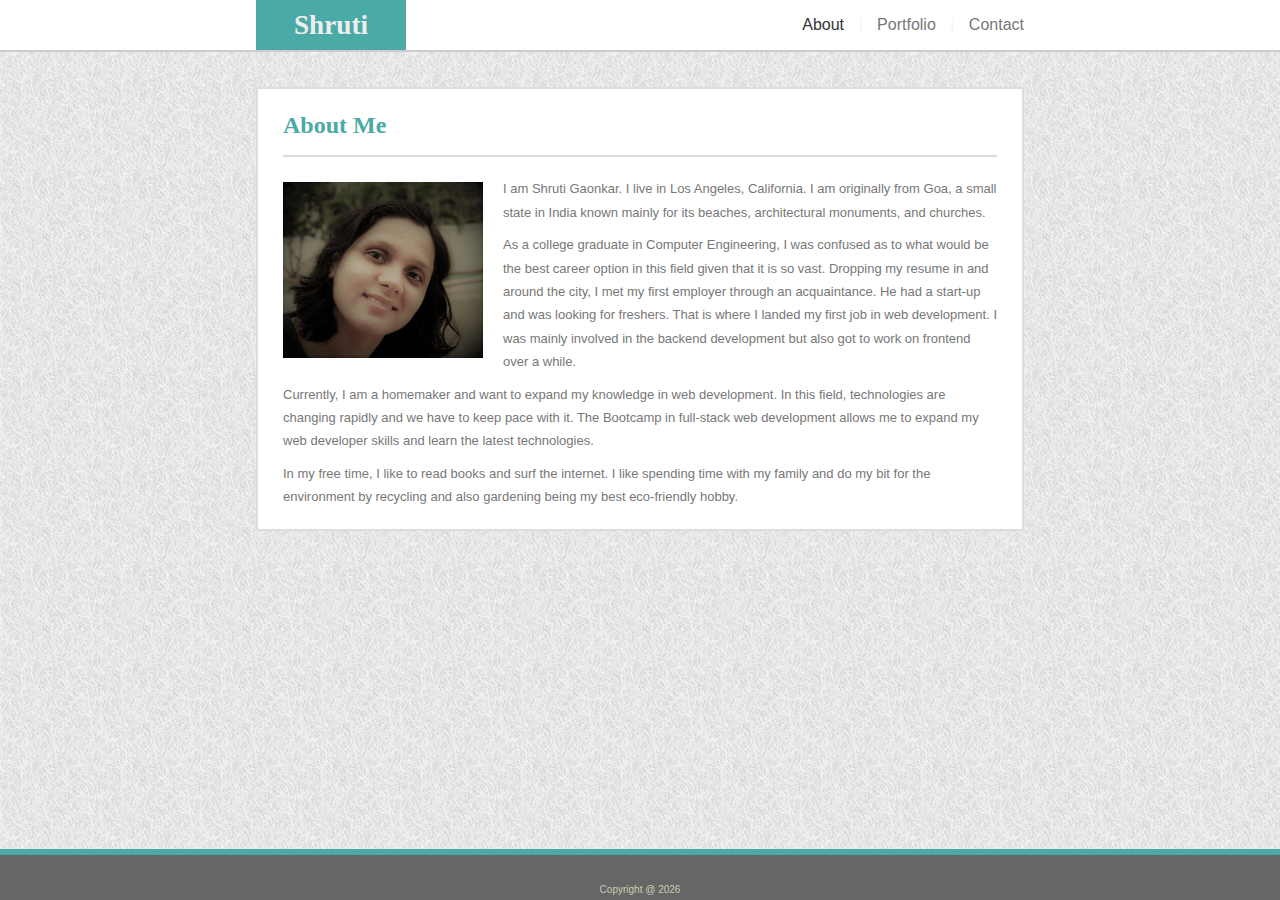
<file: index.html>
<!DOCTYPE html>
<html lang="en">
<head>
    <meta charset="UTF-8">
    <meta name="viewport" content="width=device-width, initial-scale=1.0">
    <meta http-equiv="X-UA-Compatible" content="ie=edge">
    <title>About Me</title>
    <link rel="stylesheet" type="text/css" href="assets/css/reset.css">
    <link rel="stylesheet" type="text/css" href="assets/css/style.css">
</head>
<body>
    <header>
            <div class="container">
                <div class="left headerDiv"><h1>Shruti</h1></div>
                <div class="right">
                    <nav>
                            <a href="index.html" class="selected">About</a> <span class="nav-separator">|</span>
                            <a href="portfolio.html">Portfolio</a> <span class="nav-separator">|</span>
                            <a href="contact.html">Contact</a> 
                    </nav>
                </div>
            </div>
            <div class="clearfix"></div>
    </header>
    
    <main>
        <div class="container">
            <section>
                <h2>About Me</h2>
                <hr />
                <div class="details">
                    <img id="profile-image" src="assets/images/profile.jpg" alt="Shruti" />
                    <p>I am Shruti Gaonkar. I live in Los Angeles, California.
                        I am originally from Goa, a small state in India
                        known mainly for its beaches, architectural monuments, and churches.</p>

                    <p>As a college graduate in Computer Engineering, I was confused 
                        as to what would be the best career option in this field given that it is so vast. 
                        Dropping my resume in and around the city, I met my first employer through an acquaintance. 
                        He had a start-up and was looking for freshers. That is where I landed my first job in 
                        web development. I was mainly involved in the backend development but also got to work on 
                        frontend over a while.</p>
                
                    <p>Currently, I am a homemaker and want to expand my knowledge in web development.
                        In this field, technologies are changing rapidly and we have to keep pace with it.
                        The Bootcamp in full-stack web development allows me to expand my web developer skills
                        and learn the latest technologies.</p>

                    <p>In my free time, I like to read books and surf the internet. I like 
                            spending time with my family and do my bit for the environment by recycling and
                            also gardening being my best eco-friendly hobby.</p>   
                </div>       
            </section>
        </div> 
    </main>
    
    <footer class="footer">Copyright @
            <script>
                document.write(new Date().getFullYear());
            </script>
    </footer>
</body>
</html>
</file>
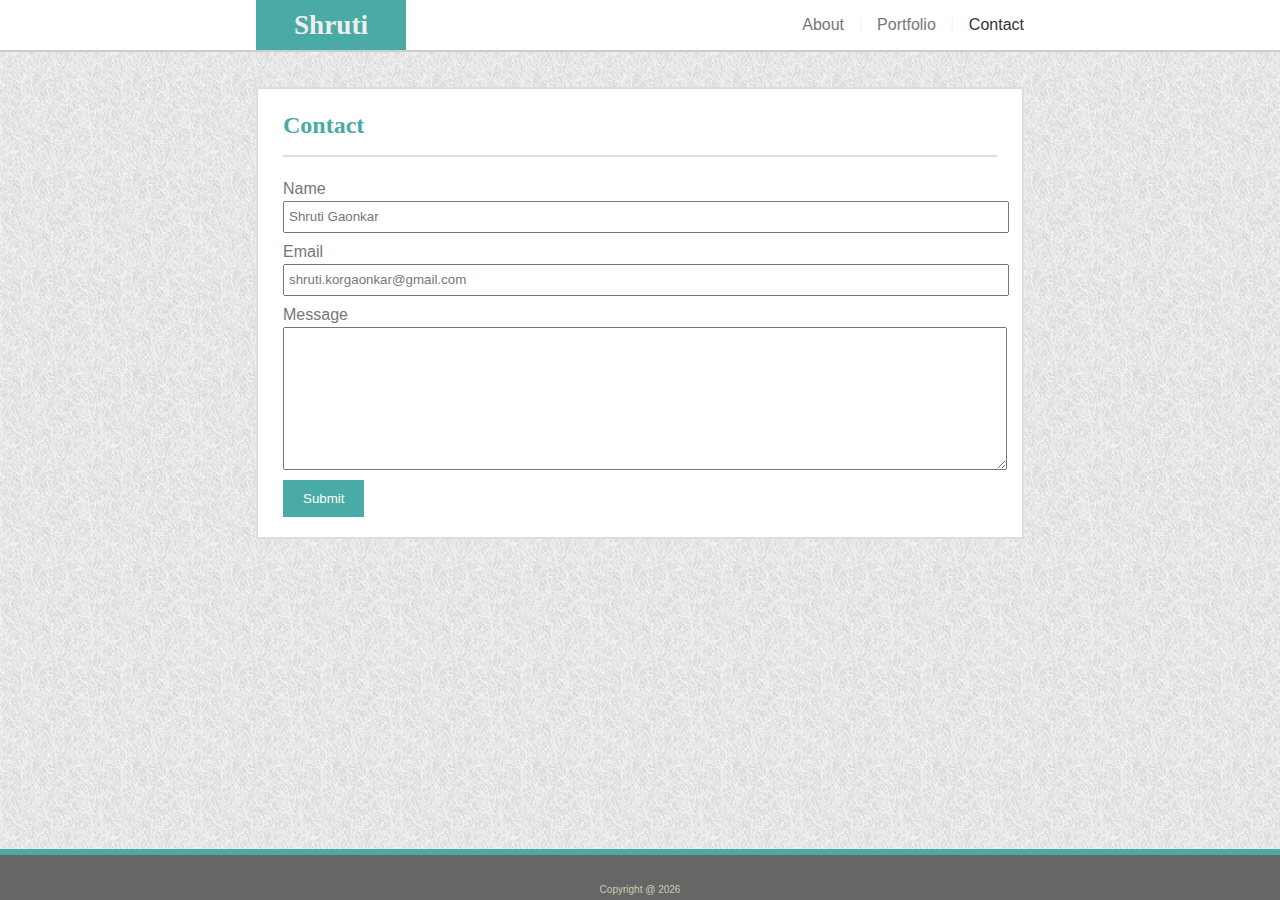
<file: contact.html>
<!DOCTYPE html>
<html lang="en">
<head>
    <meta charset="UTF-8">
    <meta name="viewport" content="width=device-width, initial-scale=1.0">
    <meta http-equiv="X-UA-Compatible" content="ie=edge">
    <title>About Me</title>
    <link rel="stylesheet" type="text/css" href="assets/css/reset.css">
    <link rel="stylesheet" type="text/css" href="assets/css/style.css">
</head>
<body>
    <header>
            <div class="container">
                <div class="left headerDiv"><h1>Shruti</h1></div>
                <div class="right">
                    <nav>
                            <a href="index.html">About</a> <span class="nav-separator">|</span>
                            <a href="portfolio.html">Portfolio</a> <span class="nav-separator">|</span>
                            <a href="contact.html" class="selected">Contact</a> 
                    </nav>
                </div>
            </div>
            <div class="clearfix"></div>
    </header>
    
    <main>
        <div class="container">
            <section>
                <h2>Contact</h2>
                <hr />
                <div class="details">
                    <form>
                        <label>Name</label>
                        <input type="text" name="txtname" value="Shruti Gaonkar" class="input-text">
                        <label>Email</label>
                        <input type="text" name="txtemail" value="shruti.korgaonkar@gmail.com" class="input-text">
                        <label>Message</label>
                        <textarea name="txtmessage"></textarea>
                        <button type="button">Submit</button>
                    </form>    
                </div>       
            </section>
        </div> 
    </main>


    <footer class="footer">Copyright @
            <script>
                document.write(new Date().getFullYear());
            </script>
    </footer>
</body>
</html>
</file>
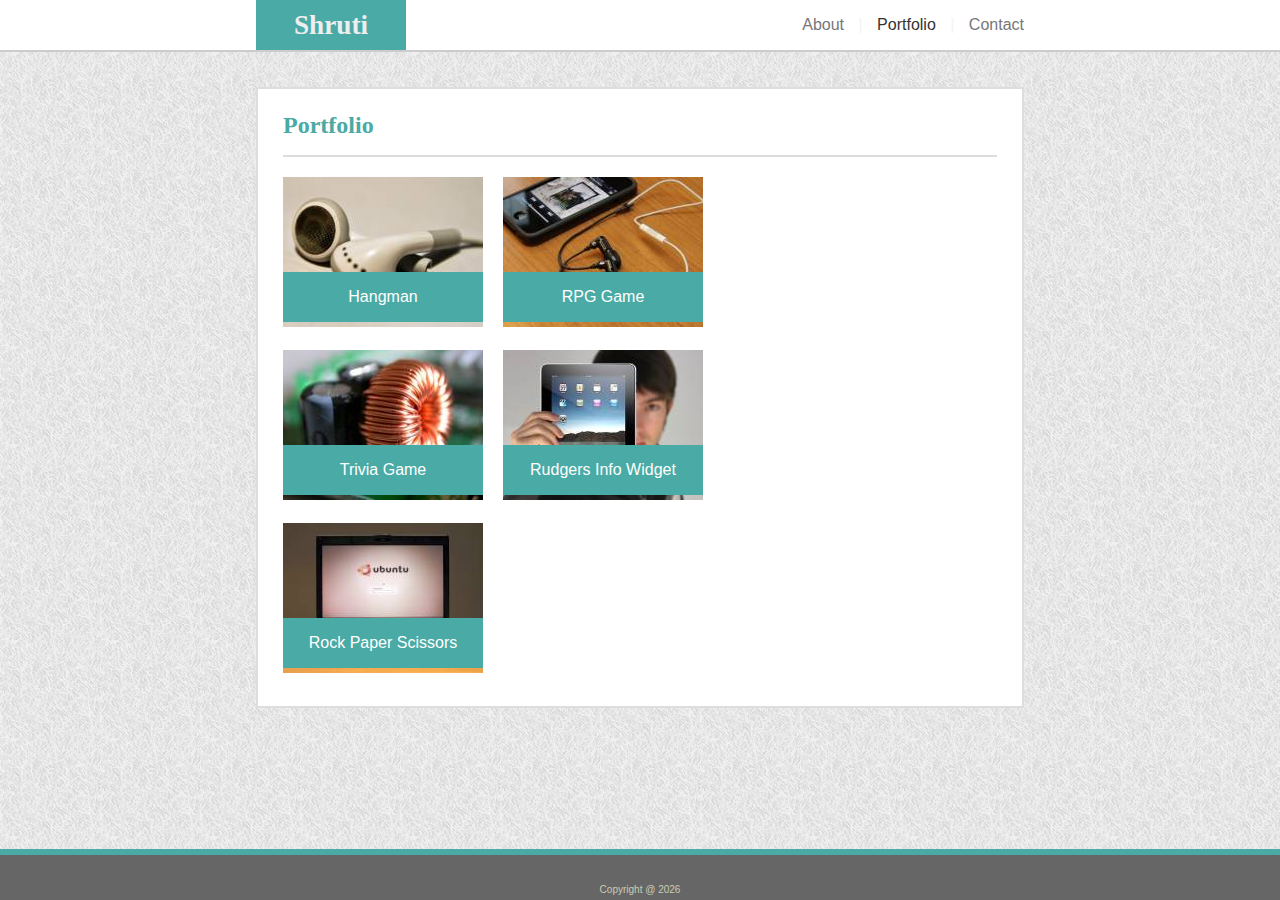
<file: portfolio.html>
<!DOCTYPE html>
<html lang="en">
<head>
    <meta charset="UTF-8">
    <meta name="viewport" content="width=device-width, initial-scale=1.0">
    <meta http-equiv="X-UA-Compatible" content="ie=edge">
    <title>Portfolio</title>
    <link rel="stylesheet" type="text/css" href="assets/css/reset.css">
    <link rel="stylesheet" type="text/css" href="assets/css/style.css">
</head>
<body>
    <header>
            <div class="container">
                <div class="left headerDiv"><h1>Shruti</h1></div>
                <div class="right">
                    <nav>
                            <a href="index.html">About</a> <span class="nav-separator">|</span>
                            <a href="portfolio.html" class="selected">Portfolio</a> <span class="nav-separator">|</span>
                            <a href="contact.html">Contact</a> 
                    </nav>
                </div>
            </div>
            <div class="clearfix"></div>
    </header>
        
    <main>
        <div class="container">
            <section>
                <h2>Portfolio</h2>
                <hr />
                <div class="details">
                    <div class="left image-container">
                        <a href="http://www.google.com" target="_blank">
                            <img src="assets/images/1.jpg" alt="Hangman">
                            <div class="text-block">Hangman</div>
                        </a>
                    </div>
                    <div class="left image-container">
                        <a href="http://www.google.com" target="_blank">
                            <img src="assets/images/2.jpg" alt="RPG Game">
                            <div class="text-block">RPG Game</div>
                        </a>    
                    </div>
                    
                    <div class="clearfix"></div>
                    
                    <div class="left image-container">
                        <a href="http://www.google.com" target="_blank">
                            <img src="assets/images/3.jpg" alt="Trivia Game">
                            <div class="text-block">Trivia Game</div>
                        </a>  
                    </div>
                    <div class="left image-container">
                        <a href="http://www.google.com" target="_blank">
                            <img src="assets/images/4.jpg" alt="Rudgers Info Widget">
                            <div class="text-block">Rudgers Info Widget</div>
                        </a>    
                    </div>

                    <div class="clearfix"></div>

                    <div class="left image-container">
                        <a href="http://www.google.com" target="_blank">
                            <img src="assets/images/5.jpg" alt="Rock Paper Scissors" />
                            <div class="text-block">Rock Paper Scissors</div>
                        </a>    
                    </div> 
                </div>       
            </section>
        </div> 
    </main>

    <footer class="footer">Copyright @
            <script>
                document.write(new Date().getFullYear());
            </script>
    </footer>
</body>
</html>
</file>
<file: assets/css/style.css>
html, body {
    height: 100%;
}

body {
        margin: 0;
        padding: 0;
        font-family: Arial, "Helvetica Neue", Helvetica, sans-serif;
        font-size: 16px;
        color: #777777;
        display: flex;
        min-height: 100vh;
        flex-direction: column;
}

header{
      text-align: center;
      background-color: #ffffff;
      border-bottom: 2px solid #cccccc;
}

h1{
        font-family: Georgia, Times, "Times New Roman", serif;
        color:#eee;
        font-size: 1.7rem;
        margin: 0 auto;
        background-color: #4aaaa5;
        font-weight: bold;
}

h2{
    font-family: Georgia, Times, "Times New Roman", serif;
    font-size: 1.5rem;
    color: #4aaaa5;
    font-weight: bold;
    line-height: 2.7rem; 
}

p{
    font-family: "Arial", "Helvetica Neue", Helvetica, sans-serif;
    font-size: 13px;
    color: #777777;
    line-height: 1.8em; 
    margin-bottom: 0.7em;
    /*padding-top:0.6em;*/
}

a{
    color: #777777;
    text-decoration: none;
    cursor: pointer;
}

a:hover, a:active{
    color: #333333;
}

a.selected{
    color: #333333;
}

hr{
    border: 1px solid #dddddd;
}

.nav-separator{
    color: #f5f5f0;
    padding: 0 0 0 10px;
}

.left{
        float: left;
    }

.right{
    float: right;
}

.clearfix{
    content: " ";
    display: block;
    clear: both;
}

.headerDiv{
    line-height: 50px;
    width: 150px;
}

nav{
    line-height: 50px;
}

nav a{
    padding:0 0 0 10px;
    cursor: pointer;
}

.container{
    width: 60%;  
    margin: 0 auto;
    overflow: hidden;
}

main{
    background-image: url("../../assets/images/grey_sandbag.png");
    flex: 1 0 auto;
}

section{
    border: 2px solid #dddddd;
    background-color: #ffffff;
    margin: 35px 0 50px 0;
    padding: 15px 25px 10px 25px;
    overflow: hidden;
}

.details{
    margin:20px 0 10px 0;
}

#profile-image{
    float: left;
    width: 200px;
    margin: 5px 20px 10px 0;
}

.image-container {
    position: relative;
    width: 200px;
    margin: 0 20px 20px 0;
}

.image-container .text-block {
    position: absolute;
    background-color: #4aaaa5;
    color: white;
    bottom: 8px;
    text-align: center;
    width:80%;
    line-height: 10px; 
    padding: 20px;
}

.image-container:hover a {
    opacity: 0.3;
}

label{
    line-height: 1.5em;
}

input{
    font-family: "Arial", "Helvetica Neue", Helvetica, sans-serif;
    width: 100%;
    line-height: 1.5em;
    margin-bottom: 0.5em; 
    padding:0.3em 0.3em 0.3em 0.3em;
    color: #777777;
}

textarea{
    font-family: "Arial", "Helvetica Neue", Helvetica, sans-serif;
    width: 100%;
    height: 10em;
    margin-bottom: 0.5em;
    padding:0.3em 0.3em 0.3em 0.3em;
    color: #777777;
}

button{
    background-color: #4aaaa5;
    line-height: 2.2em;
    color: #ffffff;
    border: none;
    padding: 4px 20px;
    cursor: pointer;
}

button:hover{
    opacity: 0.6;
    border: none;
}

button:focus{
    border: none;
    background-color: #0c837d;
}

button:active{
    border: none;
    background-color: #045e59;
}


.footer {
    flex-shrink: 0;
    background-color: #666666;
    text-align: center;
    padding: 30px 0 5px 0;
    font-size: 10px;
    color: #ccccb3;
    border-top: 6px solid #4aaaa5;
}
</file>
